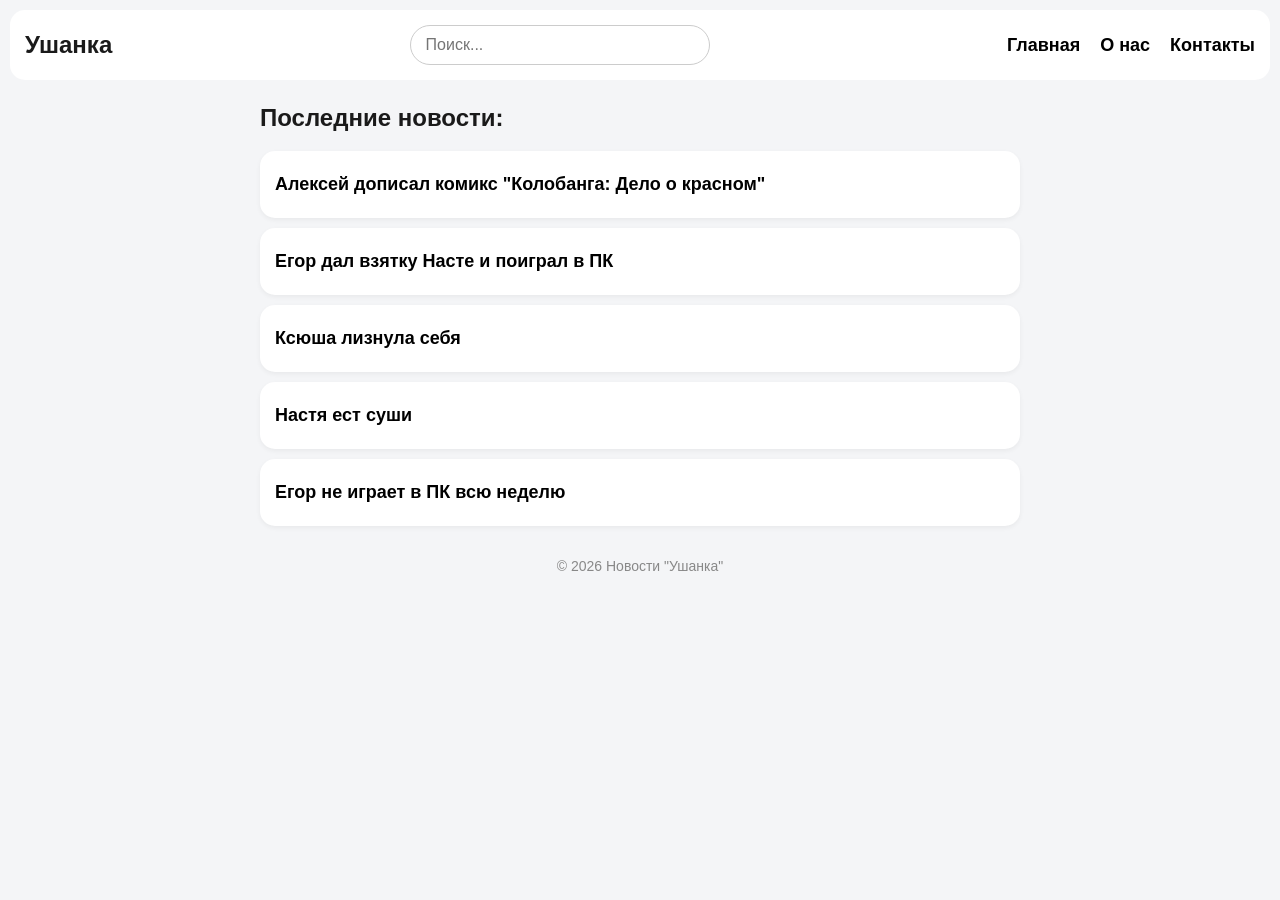
<file: index.html>
<!DOCTYPE html>
<html lang="ru">
<head>
    <meta charset="UTF-8">
    <meta name="viewport" content="width=device-width, initial-scale=1.0, maximum-scale=1.0, user-scalable=no">
    <meta name="description" content="Ушанка — новостной сайт">
    <title>Новости Ушанка</title>
    <link rel="stylesheet" href="style.css">
</head>
<body>
    <header>
        <h1><b>Ушанка</b></h1>
        <input type="text" id="searchInput" placeholder="Поиск..." class="search-bar">
        <nav>
            <ul class="menu">
                <li><a href="index.html"><b>Главная</b></a></li>
                <li><a href="about.html"><b>О нас</b></a></li>
                <li><a href="contact.html"><b>Контакты</b></a></li>
            </ul>
        </nav>
    </header>

    <main class="container">
        <section id="newsList">
            <h1 class="lastnews">Последние новости:</h1>
            
            <h2 class="news-item"><a href="lexasdelalcomicsabkolobanga1.html">Алексей дописал комикс "Колобанга: Дело о красном"</a></h2>
            <h2 class="news-item"><a href="egoravsatcapc.html">Егор дал взятку Насте и поиграл в ПК</a></h2>
            <h2 class="news-item"><a href="ksushaliz.html">Ксюша лизнула себя</a></h2>
            <h2 class="news-item"><a href="nasaasu.html">Настя ест суши</a></h2>
            <h2 class="news-item"><a href="newsaegorapc.html">Егор не играет в ПК всю неделю</a></h2>
        </section>
        
        <p id="noResults" style="display: none; text-align: center; color: #888;">Ничего не найдено.</p>
    </main>

    <footer>
        <p>&copy; 2026 Новости "Ушанка"</p>
    </footer>

    <script>
        document.getElementById('searchInput').addEventListener('input', function(e) {
            let searchText = e.target.value.toLowerCase().trim(); 
            let newsItems = document.querySelectorAll('.news-item'); 
            let foundAny = false; 

            newsItems.forEach(function(item) {
                let title = item.textContent.toLowerCase(); 
                if (title.includes(searchText)) {
                    item.style.display = 'block'; 
                    foundAny = true; 
                } else {
                    item.style.display = 'none'; 
                }
            });

            let noResultsMsg = document.getElementById('noResults');
            if (!foundAny && searchText !== "") {
                noResultsMsg.style.display = 'block';
            } else {
                noResultsMsg.style.display = 'none';
            }
        });
    </script>
</body>
</html>
</file>
<file: style.css>
/* Сброс, чтобы ничего не вылезало за экран */
* {
    box-sizing: border-box;
    margin: 0;
    padding: 0;
}

body {
    background: #F4F5F7;
    font-family: -apple-system, BlinkMacSystemFont, "Segoe UI", Roboto, Arial, sans-serif;
    color: #1a1a1a;
    line-height: 1.5;
}

a {
    text-decoration: none;
    color: black;
}

/* Шапка сайта */
header {
    background: #FFFFFF;
    margin: 10px;
    padding: 15px;
    border-radius: 15px;
    display: flex;
    flex-wrap: wrap; /* Позволяет элементам переноситься на новую строку */
    align-items: center;
    justify-content: space-between;
    gap: 15px;
}

header h1 {
    font-size: 24px;
    margin: 0;
}

.search-bar {
    padding: 10px 15px;
    border-radius: 20px;
    border: 1px solid #ccc;
    outline: none;
    font-size: 16px;
    flex-grow: 1; /* Поиск занимает свободное место */
    max-width: 300px;
}

.menu {
    display: flex;
    gap: 20px;
    list-style: none;
    font-size: 18px;
    flex-wrap: wrap;
}

/* Основной контент */
.container {
    max-width: 800px;
    margin: 0 auto;
    padding: 0 10px;
}

.lastnews {
    margin: 20px 0 15px 10px;
    font-size: 24px;
}

.news-item {
    margin: 10px;
}

.news-item a {
    display: block;
    padding: 20px 15px;
    background: #FFFFFF;
    border-radius: 15px;
    font-size: 18px;
    box-shadow: 0 2px 5px rgba(0,0,0,0.05);
}

.text-box {
    padding: 20px 15px;
    background: #FFFFFF;
    margin: 10px;
    border-radius: 15px;
    font-size: 18px;
}

footer {
    text-align: center;
    padding: 20px;
    color: #888;
    font-size: 14px;
}

/* =========================================
   МОБИЛЬНАЯ ВЕРСИЯ (Экраны до 768px)
   ========================================= */
@media (max-width: 768px) {
    header {
        flex-direction: column; /* Все элементы шапки встают в столбик */
        align-items: center;
        text-align: center;
    }

    .search-bar {
        width: 100%;
        max-width: 100%;
    }

    .menu {
        justify-content: center;
        gap: 15px;
        font-size: 16px;
        padding: 0;
    }

    .lastnews {
        font-size: 20px;
        text-align: center;
        margin-left: 0;
    }

    .news-item a {
        font-size: 16px;
        padding: 15px;
    }

    .text-box {
        font-size: 16px;
        padding: 15px;
    }
}
</file>
